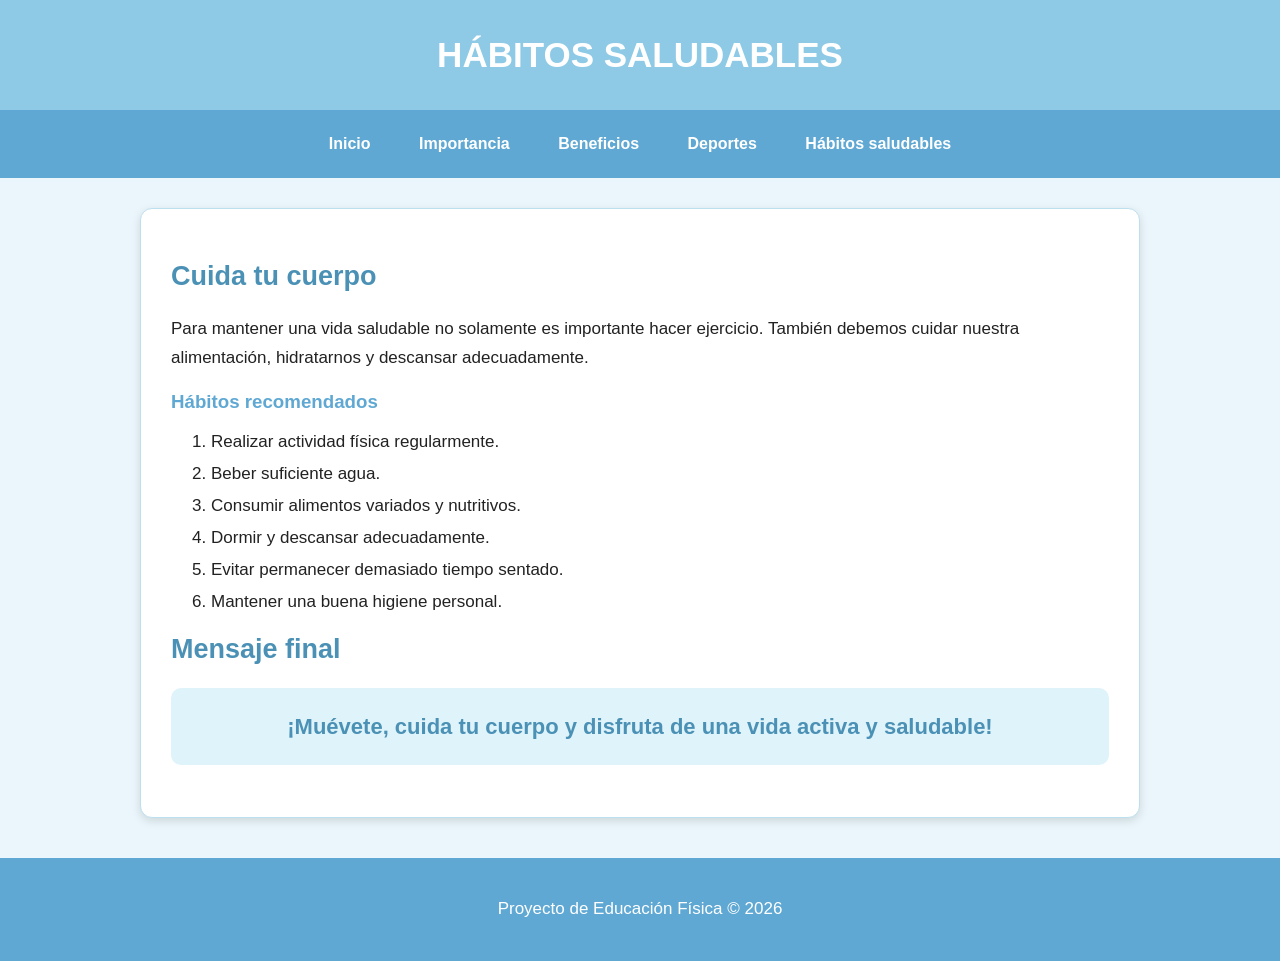
<file: pagina4.html>
<!DOCTYPE html>
<html lang="es">
<head>
    <meta charset="UTF-8">
    <meta name="viewport" content="width=device-width, initial-scale=1.0">
    <title>Hábitos Saludables</title>
    <link rel="stylesheet" href="estilos.css">
</head>
<body>
<header>
    <h1>HÁBITOS SALUDABLES</h1>
</header>
<nav>
    <a href="index.html">Inicio</a>
    <a href="pagina1.html">Importancia</a>
    <a href="pagina2.html">Beneficios</a>
    <a href="pagina3.html">Deportes</a>
    <a href="pagina4.html">Hábitos saludables</a>
</nav>
<main>
    <section>
        <h2>Cuida tu cuerpo</h2>
        <p>
            Para mantener una vida saludable no solamente es importante
            hacer ejercicio. También debemos cuidar nuestra alimentación,
            hidratarnos y descansar adecuadamente.
        </p>
        <h3>Hábitos recomendados</h3>
        <ol>
            <li>Realizar actividad física regularmente.</li>
            <li>Beber suficiente agua.</li>
            <li>Consumir alimentos variados y nutritivos.</li>
            <li>Dormir y descansar adecuadamente.</li>
            <li>Evitar permanecer demasiado tiempo sentado.</li>
            <li>Mantener una buena higiene personal.</li>
        </ol>
        <h2>Mensaje final</h2>
        <p class="mensaje">
            ¡Muévete, cuida tu cuerpo y disfruta de una vida activa y saludable!
        </p>
    </section>
</main>
<footer>
    <p>Proyecto de Educación Física © 2026</p>
</footer>
</body>
</html>
</file>
<file: estilos.css>
/* CONFIGURACIÓN GENERAL */

* {
    box-sizing: border-box;
}

body {
    margin: 0;
    font-family: Arial, Helvetica, sans-serif;
    background-color: #eaf6fb;
    color: #222;
}

/* ENCABEZADO */

header {
    background-color: #8ecae6;
    color: white;
    text-align: center;
    padding: 35px 20px;
}

header h1 {
    margin: 0;
    font-size: 35px;
}

header p {
    font-size: 18px;
}

/* MENÚ */

nav {
    background-color: #5fa8d3;
    text-align: center;
    padding: 15px;
}

nav a {
    color: white;
    text-decoration: none;
    font-weight: bold;
    margin: 0 12px;
    padding: 10px;
    display: inline-block;
}

nav a:hover {
    background-color: #90d4ed;
    border-radius: 6px;
}

/* CONTENIDO */

main {
    width: 90%;
    max-width: 1000px;
    margin: 30px auto;
}

section {
    background-color: white;
    padding: 30px;
    margin-bottom: 25px;
    border-radius: 12px;
    border: 1px solid #bde0ef;
    box-shadow: 0 3px 10px #00000020;
}

h2 {
    color: #4b91b5;
    font-size: 27px;
}

h3 {
    color: #5fa8d3;
}

p {
    font-size: 17px;
    line-height: 1.7;
}

/* IMÁGENES */

img {
    width: 100%;
    max-width: 650px;
    display: block;
    margin: 20px auto;
    border-radius: 12px;
    border: 3px solid #8ecae6;
}

/* LISTAS */

li {
    margin: 12px 0;
    font-size: 17px;
}

/* TARJETAS */

.tarjetas {
    display: flex;
    gap: 20px;
    justify-content: center;
    flex-wrap: wrap;
}

.tarjetas div {
    width: 250px;
    padding: 20px;
    text-align: center;
    background-color: #dff3fa;
    border: 2px solid #8ecae6;
    border-radius: 10px;
}

/* VIDEO */

video {
    display: block;
    width: 100%;
    max-width: 650px;
    margin: 20px auto;
    border-radius: 10px;
    border: 3px solid #8ecae6;
}

.nota {
    text-align: center;
    font-size: 14px;
}

/* MENSAJE FINAL */

.mensaje {
    text-align: center;
    font-size: 22px;
    font-weight: bold;
    color: #4b91b5;
    background-color: #dff3fa;
    padding: 20px;
    border-radius: 10px;
}

/* PIE DE PÁGINA */

footer {
    background-color: #5fa8d3;
    color: white;
    text-align: center;
    padding: 20px;
    margin-top: 40px;
}

/* DISEÑO PARA CELULARES */

@media (max-width: 600px) {

    header h1 {
        font-size: 25px;
    }

    nav a {
        display: block;
        margin: 5px;
    }

    main {
        width: 95%;
    }

    section {
        padding: 20px;
    }

    p {
        font-size: 16px;
    }
}
</file>
